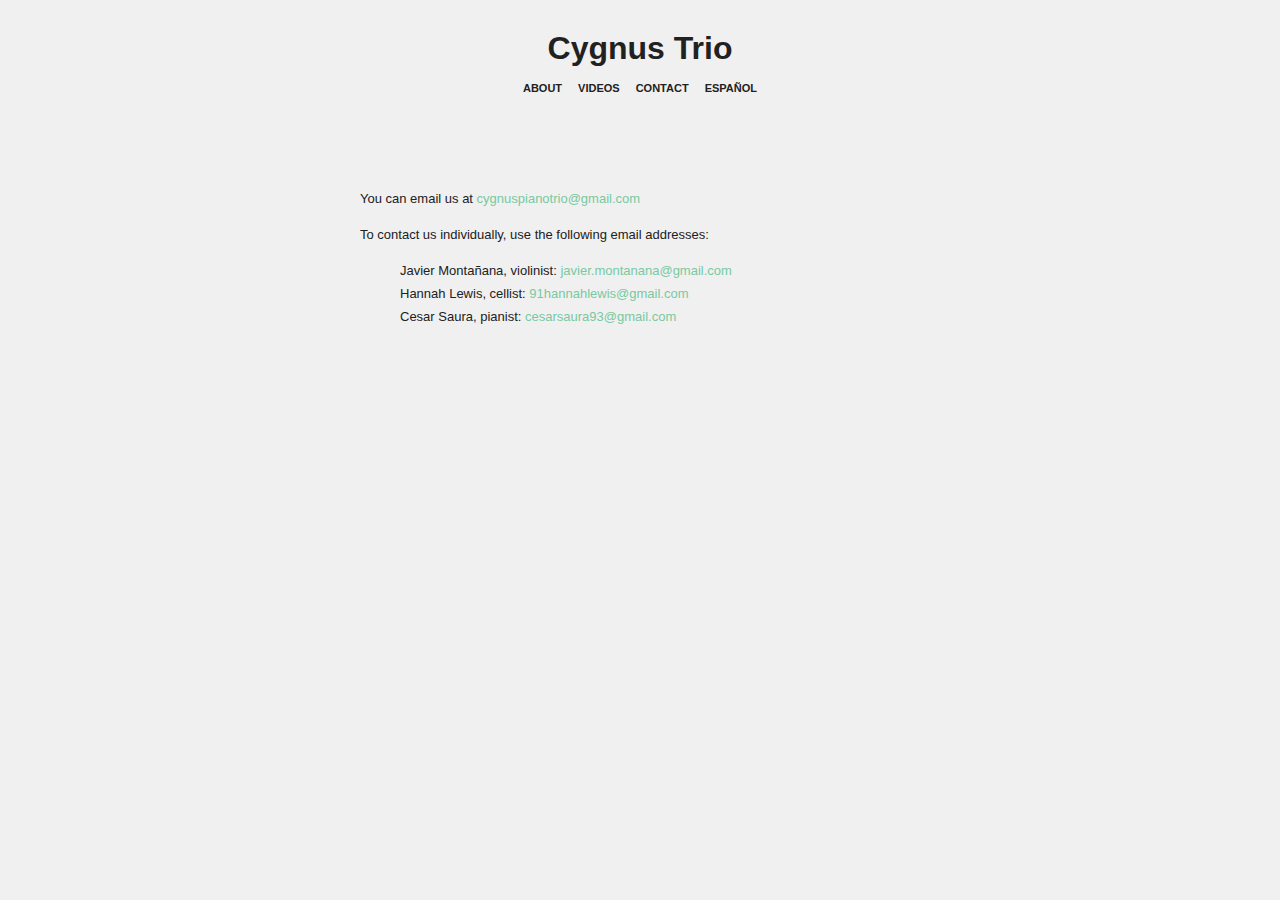
<file: contact.html>
<!DOCTYPE html>
<html>
  <head>
    <title>Cygnus Trio - videos</title>
    <meta http-equiv="Content-Type" content="text/html" charset="utf-8">
    <meta name="viewport" content="width=device-width, initial-scale=0.5">
    <link rel="stylesheet" type="text/css" href="/styles.css">
    <!-- <link rel="shortcut icon" href="{Favicon}" /> -->
    <!-- <link rel="alternate" type="application/rss+xml" title="RSS" href="{RSS}" /> -->
  </head>
  <body>
    <header>
      <div class="title"><a title="" href=".">Cygnus Trio</a></div>
      <nav>
        <div class="nav">
          <ul class='header-nav'>
            <li><a href="about.html">about</a></li>
            <!--<li><a href="/concerts">concerts</a></li>-->
            <li><a href="videos.html">videos</a></li>
            <li><a href="contact.html">contact</a></li>
            <li><a href="es/contact.html">espa&ntilde;ol</a></li>
          </ul>
        </div>
      </nav>
    </header>
    <main>
      <div class='post'>
        <div class="central">
          <p>
            You can email us at <a href="mailto:cygnuspianotrio@gmail.com">cygnuspianotrio@gmail.com</a>
          </p>
          <p>
            To contact us individually,&nbsp;use the following email addresses:
          </p>
          <p class="tab">
            Javier Monta&ntilde;ana, violinist: <a href="mailto:javier.montanana@gmail.com">javier.montanana@gmail.com</a> <br /> Hannah Lewis, cellist: <a href="mailto:91hannahlewis@gmail.com">91hannahlewis@gmail.com</a> <br /> Cesar Saura, pianist: <a href="mailto:cesarsaura93@gmail.com">cesarsaura93@gmail.com</a>
          </p>
        </div>
      </div>
    </main>
  </body>
</html>
</file>
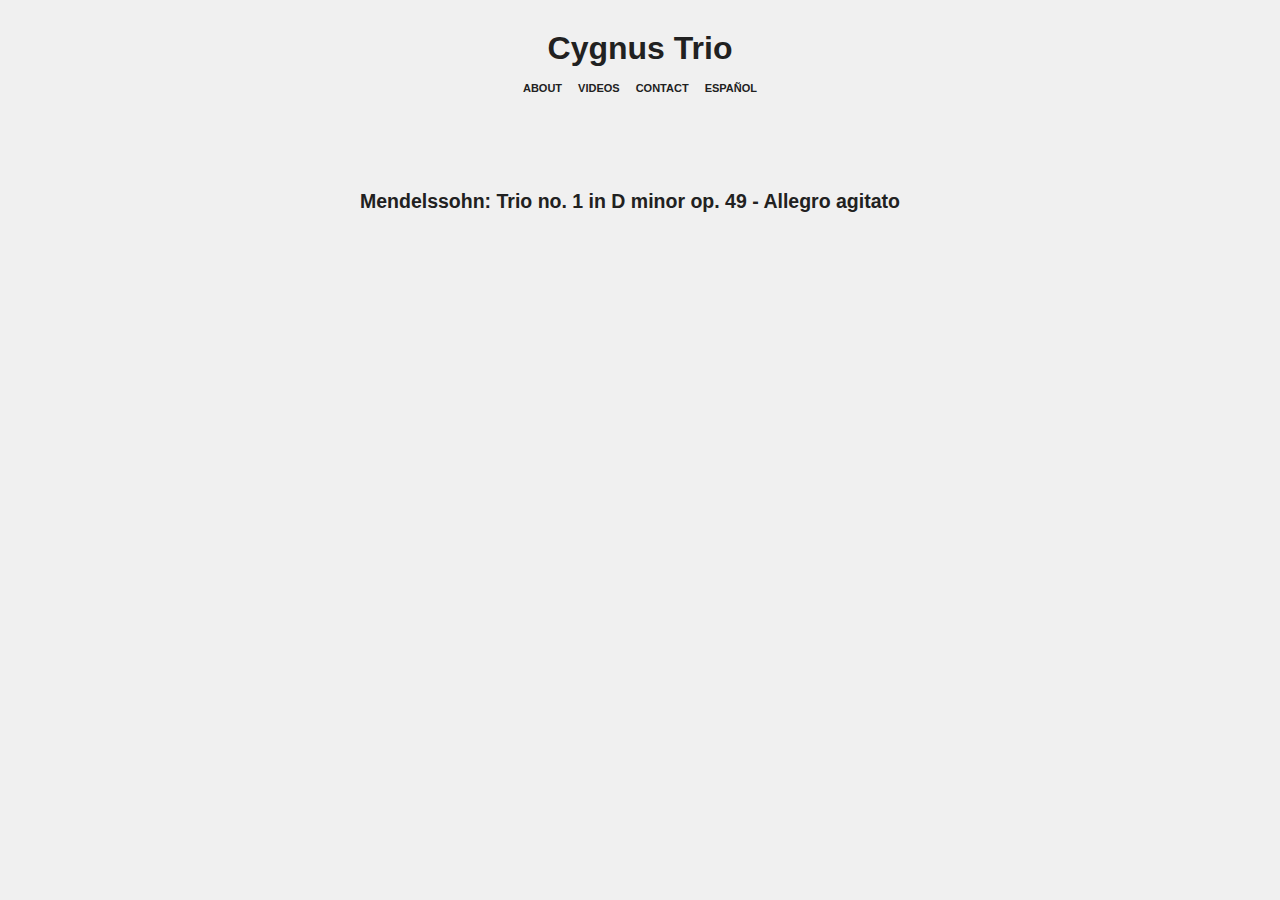
<file: videos.html>
<!DOCTYPE html>
<html>
  <head>
    <title>Cygnus Trio - about</title>
    <meta http-equiv="Content-Type" content="text/html" charset="utf-8">
    <meta name="viewport" content="width=device-width, initial-scale=0.5">
    <link rel="stylesheet" type="text/css" href="/styles.css">
    <!-- <link rel="shortcut icon" href="{Favicon}" /> -->
    <!-- <link rel="alternate" type="application/rss+xml" title="RSS" href="{RSS}" /> -->
  </head>
  <body>
    <header>
      <div class="title"><a title="" href=".">Cygnus Trio</a></div>
      <nav>
        <div class="nav">
          <ul class='header-nav'>
            <li><a href="about.html">about</a></li>
            <!--<li><a href="/concerts">concerts</a></li>-->
            <li><a href="videos.html">videos</a></li>
            <li><a href="contact.html">contact</a></li>
            <li><a href="es/videos.html">espa&ntilde;ol</a></li>
          </ul>
        </div>
      </nav>
    </header>
    <main>
      <div class='post'>
        <div class="central">
          <h2><strong>Mendelssohn: Trio no. 1 in D minor op. 49 - Allegro agitato</strong></h2>
          <div>
            <iframe frameborder="0" height="315" src="https://www.youtube.com/embed/pUsBGl_w5wI" width="100%"></iframe>
          </div>
        </div>
      </div>
    </main>
  </body>
</html>
</file>
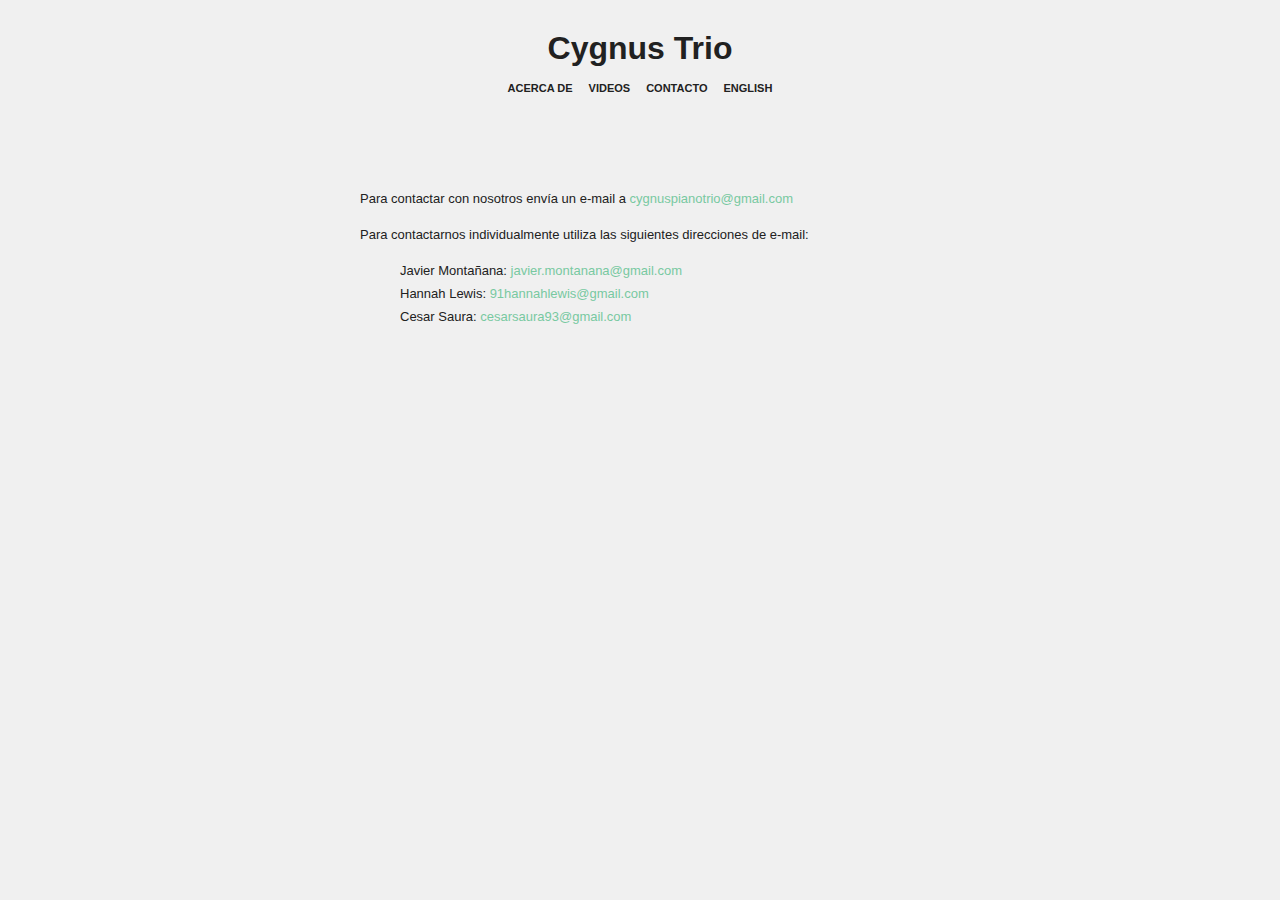
<file: es/contact.html>
<!DOCTYPE html>
<html>
  <head>
    <title>Cygnus Trio - videos</title>
    <meta http-equiv="Content-Type" content="text/html" charset="utf-8">
    <meta name="viewport" content="width=device-width, initial-scale=0.5">
    <link rel="stylesheet" type="text/css" href="/styles.css">
    <!-- <link rel="shortcut icon" href="{Favicon}" /> -->
    <!-- <link rel="alternate" type="application/rss+xml" title="RSS" href="{RSS}" /> -->
  </head>
  <body>
    <header>
      <div class="title"><a title="" href=".">Cygnus Trio</a></div>
      <nav>
        <div class="nav">
          <ul class='header-nav'>
            <li><a href="about.html">acerca de</a></li>
            <!--<li><a href="/concerts">concerts</a></li>-->
            <li><a href="videos.html">videos</a></li>
            <li><a href="contact.html">contacto</a></li>
            <li><a href="../contact.html">english</a></li>
          </ul>
        </div>
      </nav>
    </header>
    <main>
      <div class='post'>
        <div class="central">
          <p>
            Para contactar con nosotros envía un e-mail a <a href="mailto:cygnuspianotrio@gmail.com">cygnuspianotrio@gmail.com</a>
          </p>
          <p>
            Para contactarnos individualmente utiliza las siguientes direcciones de e-mail:
          </p>
          <p class="tab">
            Javier Monta&ntilde;ana: <a href="mailto:javier.montanana@gmail.com">javier.montanana@gmail.com</a> <br /> Hannah Lewis: <a href="mailto:91hannahlewis@gmail.com">91hannahlewis@gmail.com</a> <br /> Cesar Saura: <a href="mailto:cesarsaura93@gmail.com">cesarsaura93@gmail.com</a>
          </p>
        </div>
      </div>
    </main>
  </body>
</html>
</file>
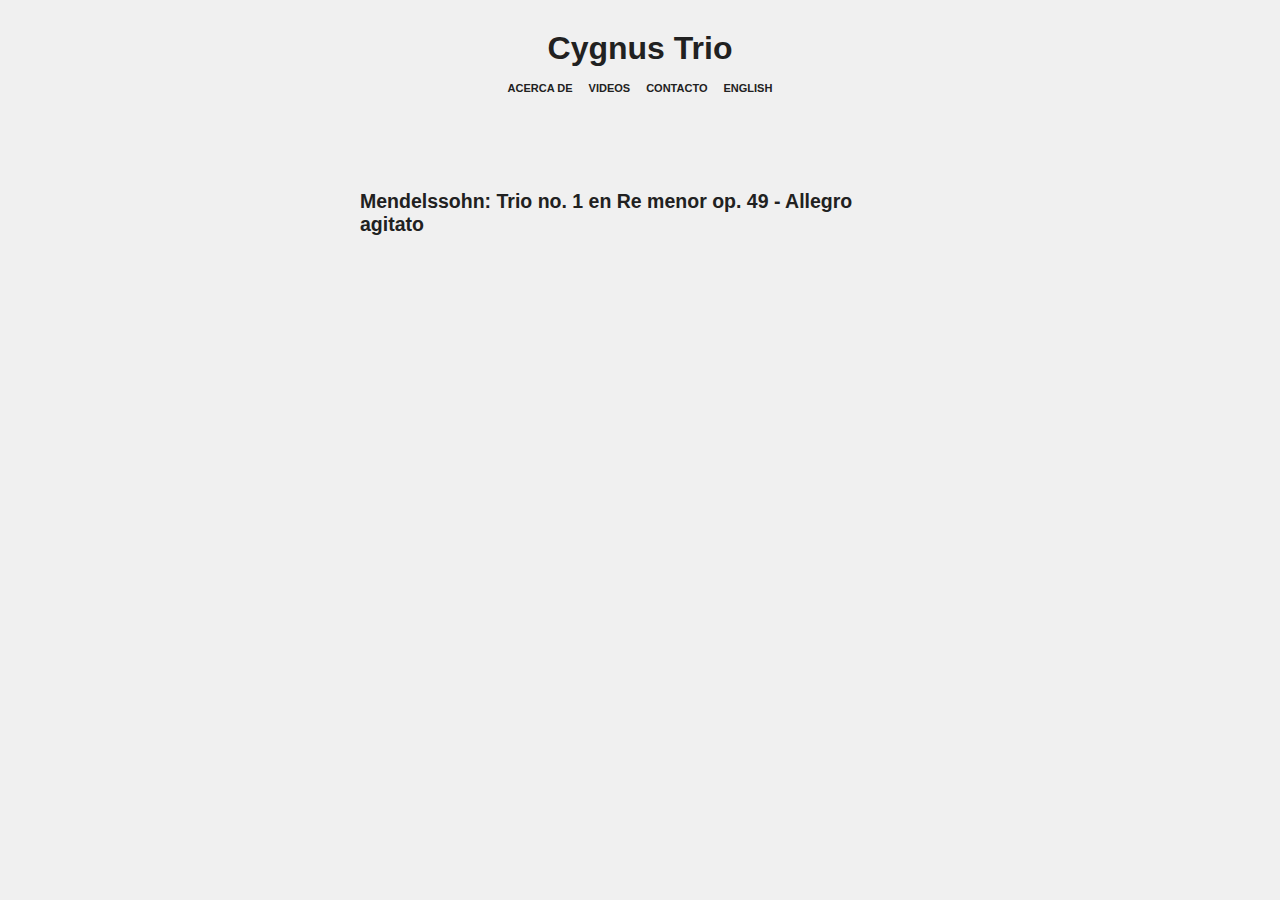
<file: es/videos.html>
<!DOCTYPE html>
<html>
  <head>
    <title>Cygnus Trio - about</title>
    <meta http-equiv="Content-Type" content="text/html" charset="utf-8">
    <meta name="viewport" content="width=device-width, initial-scale=0.5">
    <link rel="stylesheet" type="text/css" href="/styles.css">
    <!-- <link rel="shortcut icon" href="{Favicon}" /> -->
    <!-- <link rel="alternate" type="application/rss+xml" title="RSS" href="{RSS}" /> -->
  </head>
  <body>
    <header>
      <div class="title"><a title="" href=".">Cygnus Trio</a></div>
      <nav>
        <div class="nav">
          <ul class='header-nav'>
            <li><a href="about.html">acerca de</a></li>
            <!--<li><a href="/concerts">concerts</a></li>-->
            <li><a href="videos.html">videos</a></li>
            <li><a href="contact.html">contacto</a></li>
            <li><a href="../videos.html">english</a></li>
          </ul>
        </div>
      </nav>
    </header>
    <main>
      <div class='post'>
        <div class="central">
          <h2><strong>Mendelssohn: Trio no. 1 en Re menor op. 49 - Allegro agitato</strong></h2>
          <div>
            <iframe frameborder="0" height="315" src="https://www.youtube.com/embed/pUsBGl_w5wI" width="100%"></iframe>
          </div>
        </div>
      </div>
    </main>
  </body>
</html>
</file>
<file: styles.css>
body {
width: 900px;
margin: 0 auto;
background: #f0f0f0;
color: #212121;
font-family: 'Helvetica Neue', Helvetica, Arial, sans-serif;
font-size: 13px;
}

a:link, a:visited {
color: #212121;
text-decoration: none;
}
a:hover {
color: #444444;
}
.nav a:link, .post a:visited {
color: #212121;
text-decoration: none;
}
.nav a:hover {
color: #444444;
}

ul.header-nav {
  list-style-type: none;
  margin: 0;
  padding: 0;
  font-size: 0;
}


ul.header-nav li{
    display: inline;
    margin-left: 8px;
    margin-right: 8px;
    font-size: 11px;
}

ul.members-list{
    list-style-type: none;
    margin-top: 35px;
    padding: 0;
}

ul.members-list li{
    display: block;
    text-align: center;
    font-weight: bold;
    margin-top: 13px;
    margin-bottom: 13px;
}

.post a:link, .post a:visited {
    color: #78c9a1;
    text-decoration: none;
}

.post a:hover {
    color: #444444;
}

.date a:link, .date a:visited {
    color: #aaaaaa;
    text-decoration: none;
}

.date a:hover {
    color: #ffffff;
}




.title {
margin: 30px 0 15px 0;
font-size: 32px;
text-align: center;
text-transform: none;
font-weight: bold;
font-family: Helvetica;
}

.nav {
text-transform: uppercase;
font-size: 11px;
text-align: center;
font-weight: bold;
margin-bottom: 30px;
margin-right: 0px;
}

/* Our pages are class="post" */
.post {
text-align: left;
line-height: 23px;
padding: 50px 0;
}
.posttitle, .postquote, .postlink, .postanswer {
font-size: 16px;
font-weight: bold;
}
blockquote {
padding-left: 10px;
margin-left: 15px;
border-left: 1px solid #cccccc;
}

.date {
margin: 10px 0 15px 0;
font-size: 11px;
color: #555555;
}
ol.notes {
margin: 10px 0 0 0;
padding: 0px;
}
ol.notes li {
list-style-type: none;
line-height: 20px;
}
.notes .avatar{
margin: 0 5px 0 0;
position: relative;
top: 4px;
}

/*create o centre narrow pages*/
.central{
width:560px;
margin: auto;
}

/*created for the contact page*/
.tab { 
margin-left: 40px; 
}

/*not sure what this applies to*/
.page {
margin-bottom: 50px;
font-size: 8px;
text-align: center;
}

#front-image{
    display: block;
    width: 70%;
    margin-top: 5px;
    margin-bottom: 20px;
    margin-left: auto;
    margin-right: auto;
}

.bio-image{
width: 45%;
float: right; 
margin: 0 0 20px 20px;
}

.event{
    clear: both;
    margin-bottom: 60px;
}

.event-image{
width: 200px;
float: left;
}

.event-text{
    margin-left: 220px;
}

.event-datetime{
    font-size: 15px;
}

.event-programme{
list-style-type: none;
}
</file>
